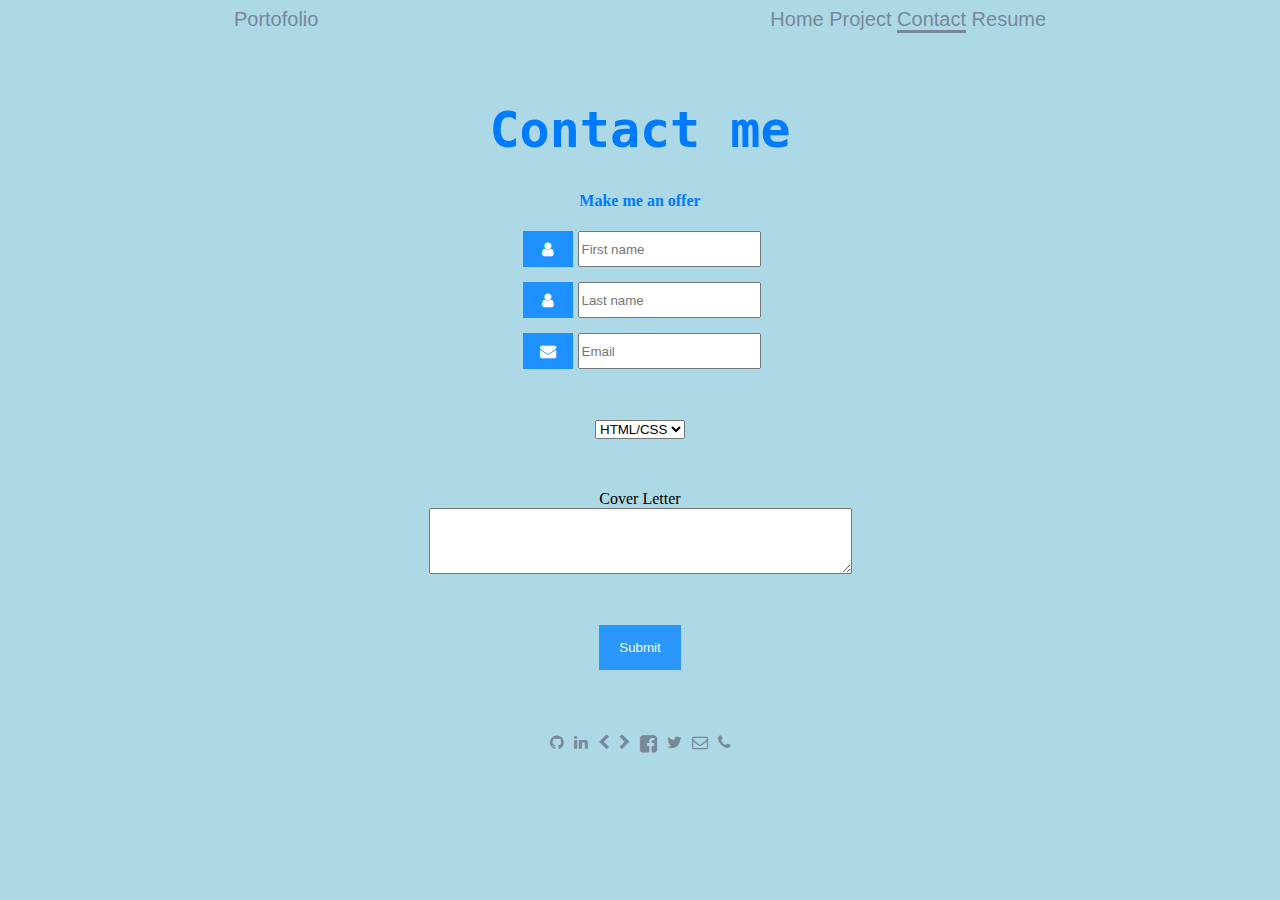
<file: contact.html>
<!DOCTYPE html>
<html>

<head>
  <title>
    Contact
  </title>
  <meta charset="UTF-8" />
  <meta name="description" content="Beginner CSS/HTML Project" />
  <meta name="keywords" content="HTML, CSS, Boodstap" />
  <meta name="author" content="Khaled Chahed" />
  <meta name="viewport" content="width=device-width, initial-scale=1.0" />
  <link rel="stylesheet" href="css/style3.css" />
  <link rel="stylesheet" href="https://stackpath.bootstrapcdn.com/bootstrap/4.5.0/css/bootstrap.min.css"
    integrity="sha384-9aIt2nRpC12Uk9gS9baDl411NQApFmC26EwAOH8WgZl5MYYxFfc+NcPb1dKGj7Sk" crossorigin="anonymous" />
  <link href="//maxcdn.bootstrapcdn.com/font-awesome/4.7.0/css/font-awesome.min.css" rel="stylesheet" />
</head>

<body>
  <nav class="cont">
    <span> Portofolio</span>
    <span class="topnav">
      <a href="index.html">Home</a>
      <a href="project.html">Project</a>
      <a class="active" href="contact.html">Contact</a>
      <a href="Resume.html">Resume</a>
    </span>
  </nav>
  <br /><br />
  <section>
    <h1 class="font">Contact me</h1>
  </section>
  <aside>
    <h4 class="container cont3">
      Make me an offer
    </h4>
    <form action="/action_page.php" class="container cont3">
      <div class="input-container">
        <i class="fa fa-user icon"></i>
        <input class="input-field" type="text" placeholder="First name " name="usrnm" />
      </div>
      <div class="input-container">
        <i class="fa fa-user icon"></i>
        <input class="input-field" type="text" placeholder="Last name" name="usrnm" />
      </div>

      <div class="input-container">
        <i class="fa fa-envelope icon"></i>
        <input class="input-field" type="text" placeholder="Email" name="email" />
      </div>
      <br /><br />
      <select id="Requested language" name="Requested language" class="input-container">
        <option value="HTML/CSS">HTML/CSS</option>
        <option value="JavaScript">JavaScript</option>
        <option value="React">React</option>
        <option value="Redux">Redux</option>
        <option value="Boodstrap">Boodstap</option>
        <option value="Express">Express</option>
      </select><br /><br />
      Cover Letter <br />
      <textarea id="cover letter" name="cover letter" rows="4" cols="50" class="input-container motivation">
        </textarea>
      <br /><br />

      <div>
        <button type="submit" class="btn btn-primary">Submit</button>
      </div>
    </form>
  </aside>
  <br /><br /><br />
  <footer class="container center flex">
    <a href=""><i class="fa fa-github"></i></a>
    <a href=""> <i class="fa fa-linkedin"></i></a>
    <a href=""> <i class="fa fa-chevron-left"></i></a>
    <a href=""> <i class="fa fa-chevron-right"></i></a>
    <a href="">
      <i class="fa fa-facebook-square" style="font-size: 20px;"></i></a>
    <a href=""> <i class="fa fa-twitter"></i> </a>
    <a href=""> <i class="fa fa-envelope-o"></i> </a>
    <a href=""> <i class="fa fa-phone"></i> </a>
  </footer>
  <script src="https://code.jquery.com/jquery-3.5.1.slim.min.js"
    integrity="sha384-DfXdz2htPH0lsSSs5nCTpuj/zy4C+OGpamoFVy38MVBnE+IbbVYUew+OrCXaRkfj"
    crossorigin="anonymous"></script>
  <script src="https://cdn.jsdelivr.net/npm/popper.js@1.16.0/dist/umd/popper.min.js"
    integrity="sha384-Q6E9RHvbIyZFJoft+2mJbHaEWldlvI9IOYy5n3zV9zzTtmI3UksdQRVvoxMfooAo"
    crossorigin="anonymous"></script>
  <script src="https://stackpath.bootstrapcdn.com/bootstrap/4.5.0/js/bootstrap.min.js"
    integrity="sha384-OgVRvuATP1z7JjHLkuOU7Xw704+h835Lr+6QL9UvYjZE3Ipu6Tp75j7Bh/kR0JKI"
    crossorigin="anonymous"></script>
</body>

</html>
</file>
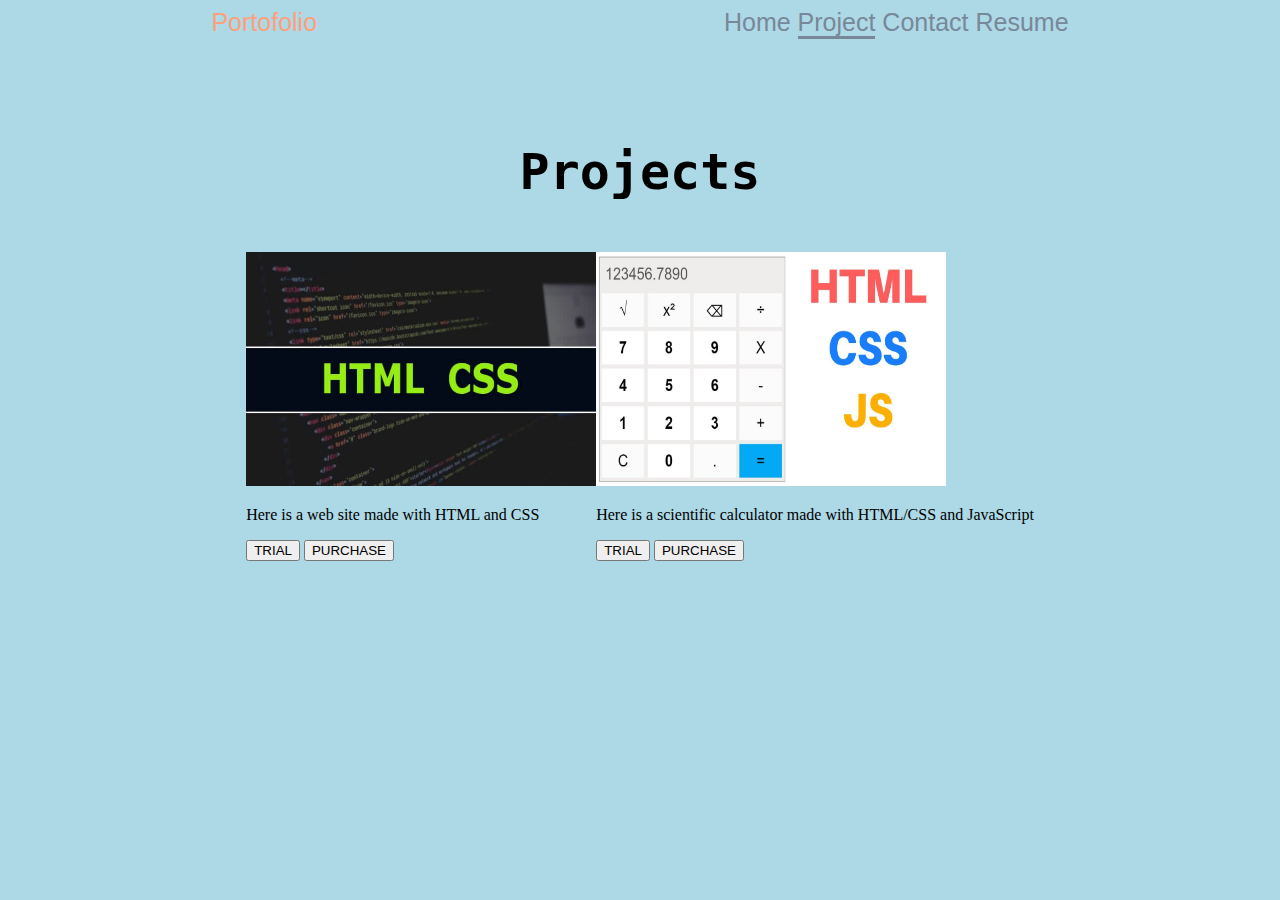
<file: project.html>
<!DOCTYPE html>
<html>
  <head>
    <title>
      Project
    </title>
    <link rel="stylesheet" href="css/style2.css" />
    <link
      rel="stylesheet"
      href="https://stackpath.bootstrapcdn.com/bootstrap/4.5.0/css/bootstrap.min.css"
      integrity="sha384-9aIt2nRpC12Uk9gS9baDl411NQApFmC26EwAOH8WgZl5MYYxFfc+NcPb1dKGj7Sk"
      crossorigin="anonymous"
    />
    <meta name="viewport" content="width=device-width, initial-scale=1" />
  </head>
  <body>
    <nav class="topnav cont2">
      <div>Portofolio</div>
      <div>
        <a href="index.html">Home</a>
        <a class="active" href="project.html">Project</a>
        <a href="contact.html">Contact</a>
        <a href="Resume.html">Resume</a>
      </div>
    </nav>

    <br /><br />
    <br />
    <br />
    <h1 class="center">Projects</h1>
    <br />
    <div class="container">
      <div class="cont row">
        <div class="col-lg-5 col-xs-10 projet">
          <img src="res/pr1.jpg" alt="image"  class="imgProject" /><br />
          <p>Here is a web site made with HTML and CSS</p>
          <div>
            <button type="button" class="btn btn-primary">TRIAL</button>
          <button type="button" class="btn btn-success">PURCHASE</button>
          </div>
          
        </div>

        <div class="col-lg-5 col-xs-10 projet">
          <img
            src="res/pr2.jpg"
            alt="image"
            height=" 233.67"
            class="imgProject"
          /><br />
          <p>
            Here is a scientific calculator made with HTML/CSS and JavaScript
          </p>
          <button type="button" class="btn btn-primary">TRIAL</button>
          <button type="button" class="btn btn-success">PURCHASE</button>
        </div>
      </div>
    </div>

    <script
      src="https://code.jquery.com/jquery-3.5.1.slim.min.js"
      integrity="sha384-DfXdz2htPH0lsSSs5nCTpuj/zy4C+OGpamoFVy38MVBnE+IbbVYUew+OrCXaRkfj"
      crossorigin="anonymous"
    ></script>
    <script
      src="https://cdn.jsdelivr.net/npm/popper.js@1.16.0/dist/umd/popper.min.js"
      integrity="sha384-Q6E9RHvbIyZFJoft+2mJbHaEWldlvI9IOYy5n3zV9zzTtmI3UksdQRVvoxMfooAo"
      crossorigin="anonymous"
    ></script>
    <script
      src="https://stackpath.bootstrapcdn.com/bootstrap/4.5.0/js/bootstrap.min.js"
      integrity="sha384-OgVRvuATP1z7JjHLkuOU7Xw704+h835Lr+6QL9UvYjZE3Ipu6Tp75j7Bh/kR0JKI"
      crossorigin="anonymous"
    ></script>
  </body>
</html>
</file>
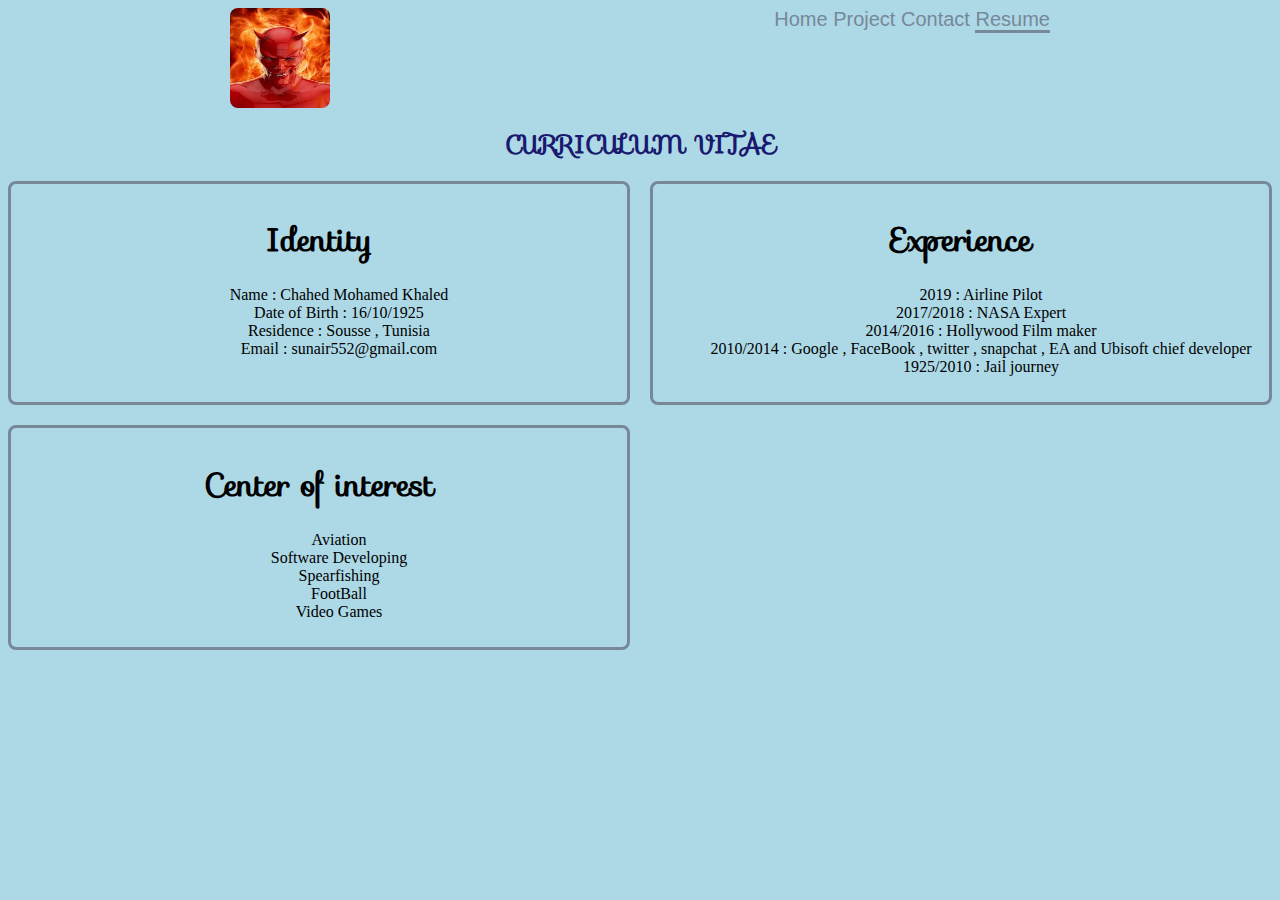
<file: Resume.html>
<!DOCTYPE html>
<html lang="en">

<head>
  <meta charset="UTF-8" />
  <meta name="viewport" content="width=, initial-scale=1.0" />
  <link rel="stylesheet" href="css/style4.css" />
  <link rel="stylesheet" href="https://fonts.googleapis.com/css?family=Sofia">
  <title>Resume</title>
</head>

<Body>
  <nav class="container">
    <img src="res/devil.jpg" alt="devil" width="100" height="100" class="zoom">
    <div>
      <a href="index.html">Home</a>
      <a href="project.html">Project</a>
      <a href="contact.html">Contact</a>
      <a class="topnav active" href="Resume.html">Resume</a>
    </div>
  </nav>
  <h1 class="font container">
    CURRICULUM VITAE
  </h1>
  <div class="grid-container">
    <div id="Bordered">
      <h1 id="font">Identity</h1>
      <ul>
        <li>Name : Chahed Mohamed Khaled</li>
        <li>Date of Birth : 16/10/1925</li>
        <li>Residence : Sousse , Tunisia</li>
        <li>Email : sunair552@gmail.com</li>
      </ul>
    </div>
    <div id="Bordered">
      <h1 id="font">Experience</h1>
      <ul>
        <li>2019 : Airline Pilot</li>
        <li>2017/2018 : NASA Expert</li>
        <li>2014/2016 : Hollywood Film maker</li>
        <li>
          2010/2014 : Google , FaceBook , twitter , snapchat , EA and Ubisoft
          chief developer
        </li>
        <li>1925/2010 : Jail journey</li>
      </ul>
    </div>
    <div id="Bordered">
      <h1 id="font">
        Center of interest
      </h1>
      <ul>
        <li>Aviation</li>
        <li>Software Developing</li>
        <li>Spearfishing</li>
        <li>FootBall</li>
        <li>Video Games</li>
      </ul>
    </div>
  </div>
</Body>

</html>
</file>
<file: css/style3.css>
body {
  background-color: lightblue !important;
}
.cont {
  display: flex;
  justify-content: space-around;
}
nav {
  color: lightslategrey !important;
  font-size: 20px;
  font-family: sans-serif !important;
}
a {
  text-decoration: none !important;
  color: lightslategray !important;
}
a:hover {
  color: indigo !important;
}
.topnav a.active {
  border-bottom: 3px solid lightslategray !important;
}
.font {
  font-family: monospace;
  font-size: 50px !important;
  text-align: center !important;
  color: #007bff;
  border-color: #007bff;
}
h4 {
  color: #007bff !important ;
}
.center {
  margin: auto;
  width: 50%;

  padding: 10px;
}
i {
  
  align-items: center !important;
}
* {
  box-sizing: border-box;
}

/* Style the input container */
.input-container {
  display: flex;
  
  margin-bottom: 15px;
}

/* Style the form icons */
.icon {
  padding: 10px;
  background: dodgerblue;
  color: white;
  min-width: 50px;
  text-align: center;
}

/* Style the input fields */
.input-field {
  width: 75%;
/*  padding: 10px;*/
  outline: none;
}

.input-field:focus {
  border: 2px solid dodgerblue;
}

/* Set a style for the submit button */
.btn {
  background-color: dodgerblue;
  color: white;
  padding: 15px 20px;
  border: none;
  cursor: pointer;
  width: 100%;
  opacity: 0.9;
}

.btn:hover {
  opacity: 1;
}
.cont3 {display: flex; flex-direction: column; justify-content: center;align-items: center;}
@media only screen and (max-width: 768px) {
  /* For mobile phones: */
  .btn {width: 100%;}
  .motivation {width:75%;}
  nav {font-size: 15px;}
}
.flex {display: flex;justify-content: center;}
.fa {margin: 0 5px;}
</file>
<file: css/style2.css>
body {
  background-color: lightblue !important;
}
nav {
  color: lightsalmon !important;
  font-size: 25px;
  font-family: sans-serif !important;
}
a {
  text-decoration: none !important;
  color: lightslategray !important;
}
a:hover {
  color: indigo !important;
}
.topnav a.active {
  border-bottom: 3px solid lightslategray !important;
}
.center {
  text-align: center;
  font-family: monospace;
  font-size: 50px;
}
.cont {
  display: flex !important;
  justify-content: center;
  flex-wrap: wrap;
}
.cont2 {
  display: flex !important;
  justify-content: space-around !important;
}
.margin {
  margin: 20px;
}
@media only screen and (max-width: 600px) {
  .imgProject {
    width: 250px !important;
  }
  .projet {
    display: flex;
    flex-direction: column;
    align-items: center;
  }
}
.imgProject {
  width: 350px;
}
@media only screen and (max-width: 768px) {
  body {
    background-color: lightgray;
  }
  nav {
    font-size: 20px;
  }
  button {
    margin: 0 auto;
  }
}
</file>
<file: css/style4.css>
body {
  background-color: lightblue;
}
img {
  border-radius: 8px;
}
img.hover {
  width: 300px;
  height: 300px;
}
.font {
  color: midnightblue;
  font-family: "Sofia";
  font-size: 25px;
}
h1:hover {
  text-shadow: 2px 2px 5px;
}
#font {
  font-family: "Sofia";
}
.grid-container {
  display: grid;
  grid-gap: 20px;
  grid-template-columns: 1fr 1fr;
}
#Bordered {
  border: 3px solid lightslategrey;
  border-radius: 8px;
  padding: 10px;
  box-sizing: border-box;
  text-align: center;
}
ul {
  list-style: none;
}
.container {
  display: flex;
  justify-content: space-around;
}
nav {
  color: lightslategrey !important;
  font-size: 20px;
  font-family: sans-serif !important;
}
a {
  text-decoration: none !important;
  color: lightslategray !important;
}

a:hover {
  color: indigo !important;
  transition: font-size 2s;
  font-size: 50px;
  text-shadow: 2px 2px 5px;
}
.active {
  border-bottom: 3px solid lightslategray !important;
}
@media only screen and (max-width: 768px) {
  /* For mobile phones: */
  .grid-container {
    display: grid;
    grid-template-rows: 3fr;
  }
  nav {
    font-size: 15px;
  }
}
.zoom:hover {
  transition: transform 2s;
  transition-duration: 2s;
  width: 200px;
  height: 200px;
}

.zoom:hover {
  transform: scale(1.5);
}
</file>
